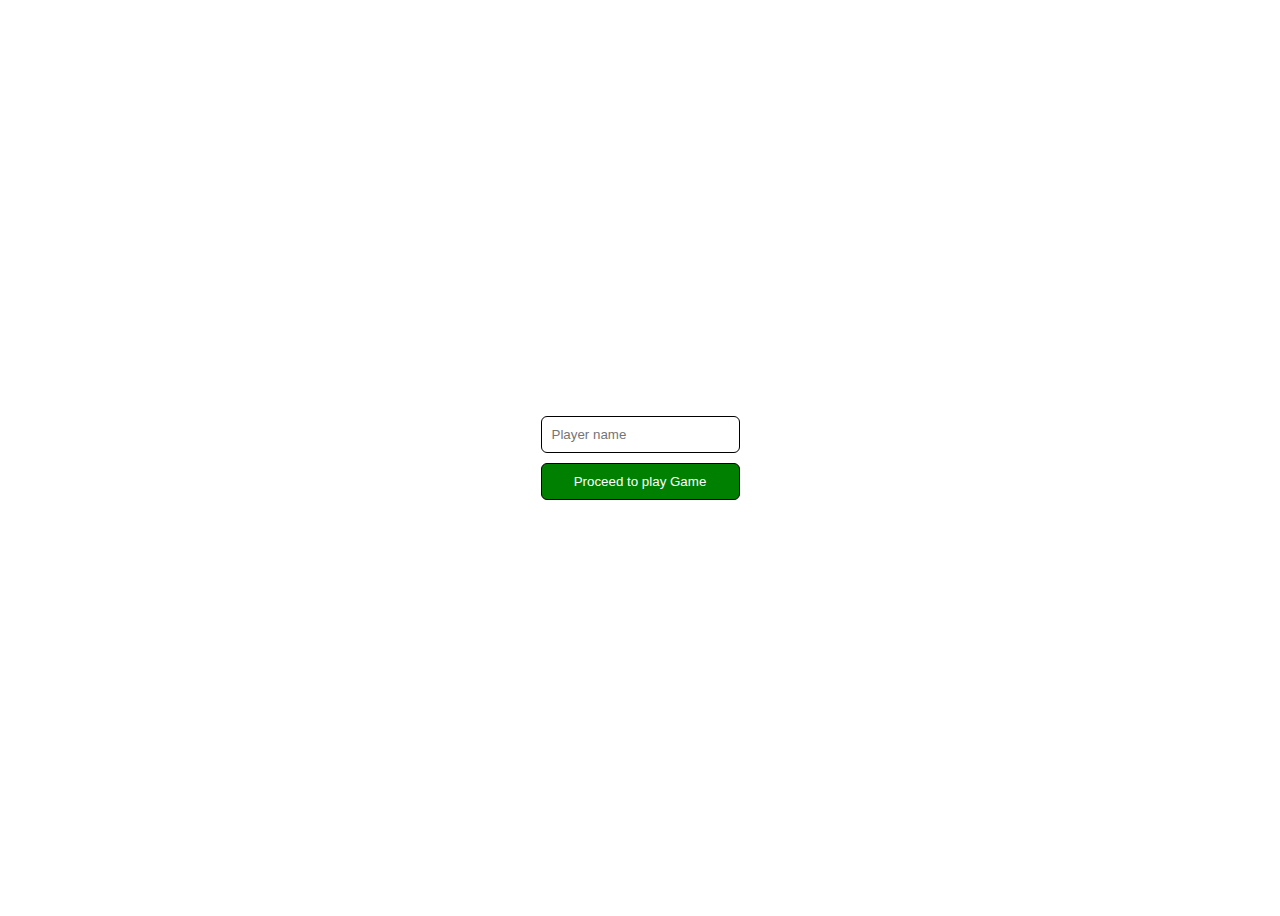
<file: Logos-game/index.html>
<!DOCTYPE html>
<html lang="en">

<head>
    <meta charset="UTF-8">
    <meta http-equiv="X-UA-Compatible" content="IE=edge">
    <meta name="viewport" content="width=device-width, initial-scale=1.0">
    <link type="text/css" rel="stylesheet" href="styles.css">
    <link rel="icon" type="gif/image" href="../assets/BTECH.png">
    <title>Logos Game</title>
</head>

<body>

    <form action="javascript:void(0);" class="player-name-form" onsubmit="showGame();">
        <div>
            <div>
                <input type="text" id="player-name-input-1" placeholder="Player name" />
            </div>

            <div>
                <button type="submit" id="enter-button">Proceed to play Game</button>
            </div>
        </div>
    </form>

    <div class="game">
        <div class="game-header">
            <h2>Logos Game</h2>
            <a href="#" id="help-button" onclick="showHelp()">Help</a>
        </div>
        <p class="help">The game comprises of twelve logos, two of which are the same
            The aim is to click two similar logos in a row. If it matches you get a score till you match all logos
            consecutively
            if it doesn't it restarts the game.
        </p>
        <small>Click the tiles to start</small>

        <div class="score-board">
            <h3><span id="player-name-display-1"></span> Score: <span id="resultPOne"></span></h3>
            <h3><span id="player-name-display-2"></span>  <span id="resultPTwo"></span></h3>
        </div>

        <div class="board">

        </div>
    </div>


    <script src="app.js"></script>
</body>

</html>
</file>
<file: Logos-game/styles.css>
.player-name-form{
    display: flex;
    flex-direction: column;
    justify-content: center;
    align-items: center;
    height: 100vh;
}

.player-name-form div{
    margin: 10px;
}

.player-name-form input[type='text']{
    padding: 10px;
    border-radius: 6px;
    border: 1px solid black;
}


.player-name-form button[type='submit']{
    padding: 10px;
    background: green;
    border: 1px solid black;
    border-radius: 6px;
    color: #fff;
    width: 100%;
}

.game{
    display: none;
}

.game-header{
    display: flex;
    justify-content: space-between;
    align-items: center;
    margin: 8px;
}

.game-header a{
text-decoration: none;
color: black;
}

.help{
    display: none;
    width: 300px;
    margin-left: auto;
    font-size: 1.2em;
    font-family: 'Gill Sans', 'Gill Sans MT', Calibri, 'Trebuchet MS', sans-serif;
}

.show{
    display: block;
}

.score-board{
    display: flex;
    justify-content: space-between;
}

.board{
    margin: auto;
    display: flex;
    flex-wrap: wrap;
    height: 300px;
    width: 420px;
    box-sizing: border-box;
}

.board img{
    border: 2px solid black;
}
</file>
